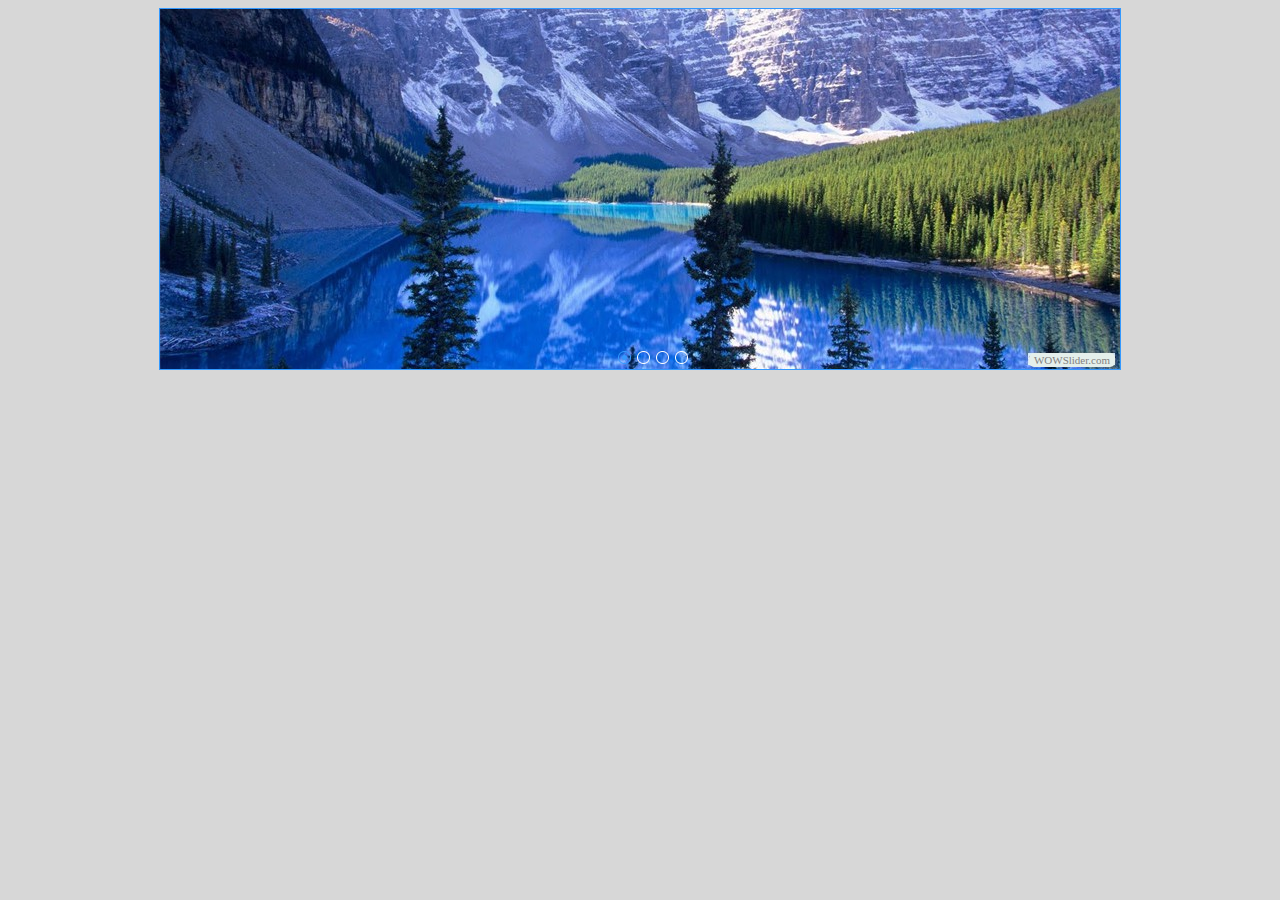
<file: visor/indexwow.html>
<!DOCTYPE html PUBLIC "-//W3C//DTD XHTML 1.0 Strict//EN"
	"http://www.w3.org/TR/xhtml1/DTD/xhtml1-strict.dtd">
<html xmlns="http://www.w3.org/1999/xhtml">
<head>
	<title>WOWSlider generated by WOWSlider.com</title>
	<meta http-equiv="content-type" content="text/html; charset=utf-8" />
	<meta name="keywords" content="WOW Slider, Slideshow Gallery, Slideshow Online" />
	<meta name="description" content="WOWSlider created with WOW Slider, a free wizard program that helps you easily generate beautiful web slideshow" />
	<!-- Start WOWSlider.com HEAD section -->
	<link rel="stylesheet" type="text/css" href="engine1/style.css" />
	<script type="text/javascript" src="engine1/jquery.js"></script>
	<!-- End WOWSlider.com HEAD section -->
</head>
<body style="background-color:#d7d7d7">
	<!-- Start WOWSlider.com BODY section -->
	<div id="wowslider-container1">
	<div class="ws_images"><ul>
<li><img src="data1/images/visor.jpg" alt="visor" title="visor" id="wows1_0"/></li>
<li><img src="data1/images/visor2.jpg" alt="visor2" title="visor2" id="wows1_1"/></li>
<li><img src="data1/images/visor3.jpg" alt="visor3" title="visor3" id="wows1_2"/></li>
<li><img src="data1/images/visor4.jpg" alt="visor4" title="visor4" id="wows1_3"/></li>
</ul></div>
<div class="ws_bullets"><div>
<a href="#" title="visor"><img src="data1/tooltips/visor.jpg" alt="visor"/>1</a>
<a href="#" title="visor2"><img src="data1/tooltips/visor2.jpg" alt="visor2"/>2</a>
<a href="#" title="visor3"><img src="data1/tooltips/visor3.jpg" alt="visor3"/>3</a>
<a href="#" title="visor4"><img src="data1/tooltips/visor4.jpg" alt="visor4"/>4</a>
</div></div>
<span class="wsl"><a href="http://wowslider.com">Image Carousel</a> by WOWSlider.com v4.8</span>
	<div class="ws_shadow"></div>
	</div>
	<script type="text/javascript" src="engine1/wowslider.js"></script>
	<script type="text/javascript" src="engine1/script.js"></script>
	<!-- End WOWSlider.com BODY section -->
</body>
</html>
</file>
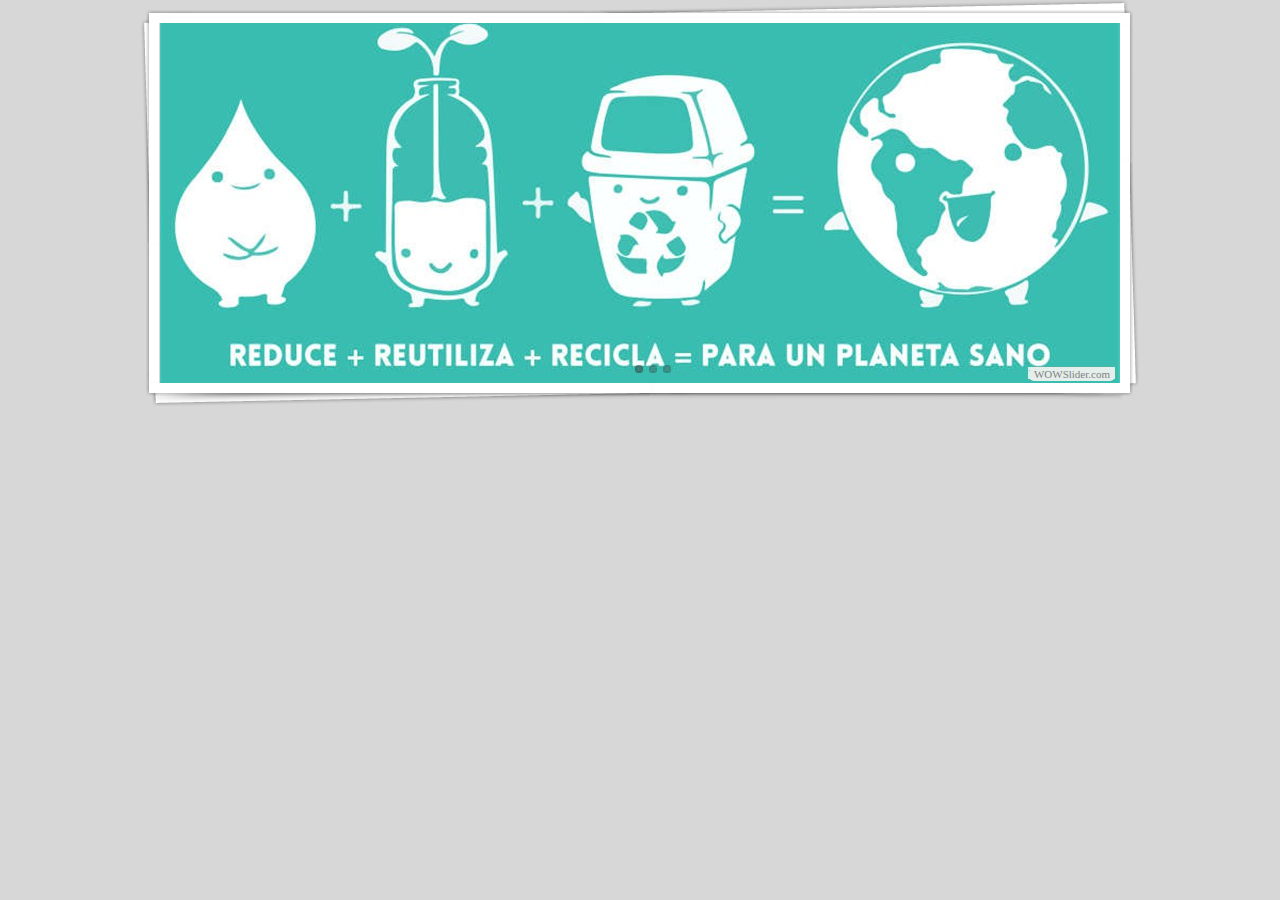
<file: visor2/indexwow.html>
<!DOCTYPE html PUBLIC "-//W3C//DTD XHTML 1.0 Strict//EN"
	"http://www.w3.org/TR/xhtml1/DTD/xhtml1-strict.dtd">
<html xmlns="http://www.w3.org/1999/xhtml">
<head>
	<title>WOWSlider generated by WOWSlider.com</title>
	<meta http-equiv="content-type" content="text/html; charset=utf-8" />
	<meta name="keywords" content="WOW Slider, Carousel Plugin, Carousel HTML5" />
	<meta name="description" content="WOWSlider created with WOW Slider, a free wizard program that helps you easily generate beautiful web slideshow" />
	<!-- Start WOWSlider.com HEAD section -->
	<link rel="stylesheet" type="text/css" href="engine1/style.css" />
	<script type="text/javascript" src="engine1/jquery.js"></script>
	<!-- End WOWSlider.com HEAD section -->
</head>
<body style="background-color:#d7d7d7">
	<!-- Start WOWSlider.com BODY section -->
	<div id="wowslider-container1">
	<div class="ws_images"><ul>
<li><img src="data1/images/vvisor.jpg" alt="vvisor" title="vvisor" id="wows1_0"/></li>
<li><img src="data1/images/vvisor2.jpg" alt="vvisor2" title="vvisor2" id="wows1_1"/></li>
<li><img src="data1/images/vvisor3.jpg" alt="vvisor3" title="vvisor3" id="wows1_2"/></li>
</ul></div>
<div class="ws_bullets"><div>
<a href="#" title="vvisor"><img src="data1/tooltips/vvisor.jpg" alt="vvisor"/>1</a>
<a href="#" title="vvisor2"><img src="data1/tooltips/vvisor2.jpg" alt="vvisor2"/>2</a>
<a href="#" title="vvisor3"><img src="data1/tooltips/vvisor3.jpg" alt="vvisor3"/>3</a>
</div></div>
<span class="wsl"><a href="http://wowslider.com">Carousel Script</a> by WOWSlider.com v4.8</span>
	<div class="ws_shadow"></div>
	</div>
	<script type="text/javascript" src="engine1/wowslider.js"></script>
	<script type="text/javascript" src="engine1/script.js"></script>
	<!-- End WOWSlider.com BODY section -->
</body>
</html>
</file>
<file: visor/engine1/style.css>
/*
 *	generated by WOW Slider 4.8
 *	template Elegant
 */
@import url("http://fonts.googleapis.com/css?family=Source+Sans+Pro&subset=latin,latin-ext");
#wowslider-container1 { 
	zoom: 1; 
	position: relative; 
	max-width:960px;
	margin:0px auto 0px;
	z-index:90;
	border:1px solid #3399FF;
	text-align:left; /* reset align=center */
}
* html #wowslider-container1{ width:960px }
#wowslider-container1 .ws_images ul{
	position:relative;
	width: 10000%; 
	height:auto;
	left:0;
	list-style:none;
	margin:0;
	padding:0;
	border-spacing:0;
	overflow: visible;
	/*table-layout:fixed;*/
}
#wowslider-container1 .ws_images ul li{
	width:1%;
	line-height:0; /*opera*/
	float:left;
	font-size:0;
	padding:0 0 0 0 !important;
	margin:0 0 0 0 !important;
}

#wowslider-container1 .ws_images{
	position: relative;
	left:0;
	top:0;
	width:100%;
	height:100%;
	overflow:hidden;
}
#wowslider-container1 .ws_images a{
	width:100%;
	display:block;
	color:transparent;
}
#wowslider-container1 img{
	max-width: none !important;
}
#wowslider-container1 .ws_images img{
	width:100%;
	border:none 0;
	max-width: none;
	padding:0;
}
#wowslider-container1 a{ 
	text-decoration: none; 
	outline: none; 
	border: none; 
}

#wowslider-container1  .ws_bullets { 
	font-size: 0px; 
	float: left;
	position:absolute;
	z-index:70;
}
#wowslider-container1  .ws_bullets div{
	position:relative;
	float:left;
}
#wowslider-container1  .wsl{
	display:none;
}
#wowslider-container1 sound, 
#wowslider-container1 object{
	position:absolute;
}

#wowslider-container1  .ws_bullets { 
	padding: 10px; 
}
#wowslider-container1 .ws_bullets a { 
	margin-left:6px;
	width:13px;
	height:13px;
	background: url(./bullet.png) left top;
	float: left; 
	text-indent: -4000px; 
	position:relative;
	color:transparent;
}
#wowslider-container1 .ws_bullets a.ws_selbull, #wowslider-container1 .ws_bullets a:hover{
	background-position: 0 100%;
}
#wowslider-container1 a.ws_next, #wowslider-container1 a.ws_prev {
	position:absolute;
	display:none;
	top:50%;
	margin-top:-21px;
	z-index:60;
	height: 32px;
	width: 32px;
	background-image: url(./arrows.png);
}
#wowslider-container1 a.ws_next{
	background-position: 100% 0;
	right:5px;
}
#wowslider-container1 a.ws_prev {
	left:5px;
	background-position: 0 0; 
}
#wowslider-container1 a.ws_next:hover{
	background-position: 100% 100%;
}
#wowslider-container1 a.ws_prev:hover {
	background-position: 0 100%; 
}
* html #wowslider-container1 a.ws_next,* html #wowslider-container1 a.ws_prev{display:block}
#wowslider-container1:hover a.ws_next, #wowslider-container1:hover a.ws_prev {display:block}

/*playpause*/
#wowslider-container1 .ws_playpause {
	display:none;
    width: 32px;
    height: 32px;
    position: absolute;
    top: 50%;
    left: 50%;
    margin-left: -16px;
    margin-top: -16px;
    z-index: 59;
}

#wowslider-container1:hover .ws_playpause {
	display:block;
}

#wowslider-container1 .ws_pause {
    background-image: url(./pause.png);
}

#wowslider-container1 .ws_play {
    background-image: url(./play.png);
}

#wowslider-container1 .ws_pause:hover, #wowslider-container1 .ws_play:hover {
    background-position: 100% 100% !important;
}/* bottom center */
#wowslider-container1  .ws_bullets {
	bottom:-5px;
	left:50%;
}
#wowslider-container1  .ws_bullets div{
	left:-50%;
}
/* default */
#wowslider-container1 .ws-title{
	position: absolute;
	bottom:25px;
	left: 0px;
	margin-right:5px;
	z-index: 50;
	padding:12px;
	color: #3399FF;
	background:#FFFFFF;
    font-family: 'Source Sans Pro',Arial,sans-serif;
	font-size: 25px;
	line-height: 28px;
	font-weight: normal;
	border-radius:0;
	opacity:0.8;
	filter:progid:DXImageTransform.Microsoft.Alpha(opacity=90);	
	
}
#wowslider-container1 .ws-title div{
	padding-top:5px;
	font-size: 18px;
	line-height: 21px;
	color: #8699A9;
}
#wowslider-container1 .ws_images ul{
	animation: wsBasic 20s infinite;
	-moz-animation: wsBasic 20s infinite;
	-webkit-animation: wsBasic 20s infinite;
}
@keyframes wsBasic{0%{left:-0%} 10%{left:-0%} 25%{left:-100%} 35%{left:-100%} 50%{left:-200%} 60%{left:-200%} 75%{left:-300%} 85%{left:-300%} }
@-moz-keyframes wsBasic{0%{left:-0%} 10%{left:-0%} 25%{left:-100%} 35%{left:-100%} 50%{left:-200%} 60%{left:-200%} 75%{left:-300%} 85%{left:-300%} }
@-webkit-keyframes wsBasic{0%{left:-0%} 10%{left:-0%} 25%{left:-100%} 35%{left:-100%} 50%{left:-200%} 60%{left:-200%} 75%{left:-300%} 85%{left:-300%} }

#wowslider-container1 .ws_bullets  a img{
	text-indent:0;
	display:block;
	bottom:20px;
	left:-64px;
	visibility:hidden;
	position:absolute;
    border: 1px solid #FFFFFF;
	max-width:none;
}
#wowslider-container1 .ws_bullets a:hover img{
	visibility:visible;
}

#wowslider-container1 .ws_bulframe div div{
	height:48px;
	overflow:visible;
	position:relative;
}
#wowslider-container1 .ws_bulframe div {
	left:0;
	overflow:hidden;
	position:relative;
	width:128px;
	background-color:#FFFFFF;
}
#wowslider-container1  .ws_bullets .ws_bulframe{
	display:none;
	bottom:20px;
	overflow:visible;
	position:absolute;
	cursor:pointer;
    border: 1px solid #FFFFFF;
}
#wowslider-container1 .ws_bulframe span{
	display:block;
	position:absolute;
	bottom:-8px;
	margin-left:-1px;
	left:64px;
	background:url(./triangle.png);
	width:13px;
	height:7px;
}
</file>
<file: visor2/engine1/style.css>
/*
 *	generated by WOW Slider 4.8
 *	template Vernisage
 */
@import url(http://fonts.googleapis.com/css?family=Economica&subset=latin,latin-ext);
#wowslider-container1 { 
	zoom: 1; 
	position: relative; 
	max-width:960px;
	margin:23px auto 57.5px;
	z-index:90;
	border:none;
	text-align:left; /* reset align=center */
}
* html #wowslider-container1{ width:960px }
#wowslider-container1 .ws_images ul{
	position:relative;
	width: 10000%; 
	height:auto;
	left:0;
	list-style:none;
	margin:0;
	padding:0;
	border-spacing:0;
	overflow: visible;
	/*table-layout:fixed;*/
}
#wowslider-container1 .ws_images ul li{
	width:1%;
	line-height:0; /*opera*/
	float:left;
	font-size:0;
	padding:0 0 0 0 !important;
	margin:0 0 0 0 !important;
}

#wowslider-container1 .ws_images{
	position: relative;
	left:0;
	top:0;
	width:100%;
	height:100%;
	overflow:hidden;
}
#wowslider-container1 .ws_images a{
	width:100%;
	display:block;
	color:transparent;
}
#wowslider-container1 img{
	max-width: none !important;
}
#wowslider-container1 .ws_images img{
	width:100%;
	border:none 0;
	max-width: none;
	padding:0;
}
#wowslider-container1 a{ 
	text-decoration: none; 
	outline: none; 
	border: none; 
}

#wowslider-container1  .ws_bullets { 
	font-size: 0px; 
	float: left;
	position:absolute;
	z-index:70;
}
#wowslider-container1  .ws_bullets div{
	position:relative;
	float:left;
}
#wowslider-container1  .wsl{
	display:none;
}
#wowslider-container1 sound, 
#wowslider-container1 object{
	position:absolute;
}

#wowslider-container1  .ws_bullets { 
	padding: 10px; 
}
#wowslider-container1 .ws_bullets a { 
	width:8px;
	height:8px;
	background: url(./bullet.png) left top;
	float: left; 
	text-indent: -4000px; 
	position:relative;
	margin-left:6px;
	color:transparent;
}
#wowslider-container1 .ws_bullets a.ws_selbull, #wowslider-container1 .ws_bullets a:hover{
	background-position: 0 100%;
}
#wowslider-container1 a.ws_next, #wowslider-container1 a.ws_prev {
	position:absolute;
	display:none;
	top:50%;
	margin-top:-15px;
	z-index:60;
	height: 28px;
	width: 18px;
	background-image: url(./arrows.png);
}
#wowslider-container1 a.ws_next{
	background-position: 100% 0;
	right:7px;
}
#wowslider-container1 a.ws_prev {
	left:7px;
	background-position: 0 0; 
}
#wowslider-container1 a.ws_next:hover{
	background-position: 100% 100%;
}
#wowslider-container1 a.ws_prev:hover {
	background-position: 0 100%; 
}
* html #wowslider-container1 a.ws_next,* html #wowslider-container1 a.ws_prev{display:block}
#wowslider-container1:hover a.ws_next, #wowslider-container1:hover a.ws_prev {display:block}

/*playpause*/
#wowslider-container1 .ws_playpause {
	display:none;
    width: 18px;
    height: 28px;
    position: absolute;
    top: 50%;
    left: 50%;
    margin-left: -9px;
    margin-top: -15px;
    z-index: 59;
}

#wowslider-container1:hover .ws_playpause {
	display:block;
}

#wowslider-container1 .ws_pause {
    background-image: url(./pause.png);
}

#wowslider-container1 .ws_play {
    background-image: url(./play.png);
}

#wowslider-container1 .ws_pause:hover, #wowslider-container1 .ws_play:hover {
    background-position: 100% 100% !important;
}
/* bottom center */
#wowslider-container1  .ws_bullets {
    bottom: 0px;
	left:50%;
}
#wowslider-container1  .ws_bullets div{
	left:-50%;
}
#wowslider-container1 .ws-title{
	position:absolute;
	display:block;
	bottom: 25px;
	left: 7px;
	margin-right:7px;
	padding:7px;
	background:#FFFFFF;
	color:#959695;
	z-index: 50;
	font-family: 'Economica',Trebuchet MS, Helvetica, sans-serif;
	font-size: 27px;
    line-height: 29px;
	font-weight: bold;
	border-radius:4px;
	-moz-border-radius:4px;
	-webkit-border-radius:4px;
	opacity:0.8;
	filter:progid:DXImageTransform.Microsoft.Alpha(opacity=90); 
}
#wowslider-container1 .ws-title div{
	padding-top:5px;
	color: #000000;
    font-size: 20px;
	line-height: 22px;	
	font-weight: normal;
}

#wowslider-container1 .ws_images ul{
	animation: wsBasic 12s infinite;
	-moz-animation: wsBasic 12s infinite;
	-webkit-animation: wsBasic 12s infinite;
}
@keyframes wsBasic{0%{left:-0%} 16.67%{left:-0%} 33.33%{left:-100%} 50%{left:-100%} 66.67%{left:-200%} 83.33%{left:-200%} }
@-moz-keyframes wsBasic{0%{left:-0%} 16.67%{left:-0%} 33.33%{left:-100%} 50%{left:-100%} 66.67%{left:-200%} 83.33%{left:-200%} }
@-webkit-keyframes wsBasic{0%{left:-0%} 16.67%{left:-0%} 33.33%{left:-100%} 50%{left:-100%} 66.67%{left:-200%} 83.33%{left:-200%} }

#wowslider-container1  .ws_shadow{
	background-image: url(./bg.png);
	background-repeat: no-repeat;
	background-size:100%;
	position:absolute;
	z-index: -1;
	left:-2.08%;
	top:-6.39%;
	width:104.16%;
	height:112.77%;
}
* html #wowslider-container1 .ws_shadow{/*ie6*/
	background:none;
	filter:progid:DXImageTransform.Microsoft.AlphaImageLoader( src='engine1//bg.png', sizingMethod='scale');
}
*+html #wowslider-container1 .ws_shadow{/*ie7*/
	background:none;
	filter:progid:DXImageTransform.Microsoft.AlphaImageLoader( src='engine1//bg.png', sizingMethod='scale');
}
#wowslider-container1 .ws_bullets  a img{
	text-indent:0;
	display:block;
	bottom:15px;
	left:-64px;
	visibility:hidden;
	position:absolute;
    -moz-box-shadow: 0 0 5px #999999;
    box-shadow: 0 0 5px #999999;
    border: 5px solid #FFFFFF;
	max-width:none;
}
#wowslider-container1 .ws_bullets a:hover img{
	visibility:visible;
}

#wowslider-container1 .ws_bulframe div div{
	height:48px;
	overflow:visible;
	position:relative;
}
#wowslider-container1 .ws_bulframe div {
	left:0;
	overflow:hidden;
	position:relative;
	width:128px;
	background-color:#FFFFFF;
}
#wowslider-container1  .ws_bullets .ws_bulframe{
	display:none;
	bottom:16px;
	overflow:visible;
	position:absolute;
	cursor:pointer;
    -moz-box-shadow: 0 0 5px #999999;
    box-shadow: 0 0 5px #999999;
    border: 5px solid #FFFFFF;
}
#wowslider-container1 .ws_bulframe span{
	display:block;
	position:absolute;
	bottom:-11px;
	margin-left:-8px;
	left:64px;
	background:url(./triangle.png);
	width:15px;
	height:6px;
}
</file>
